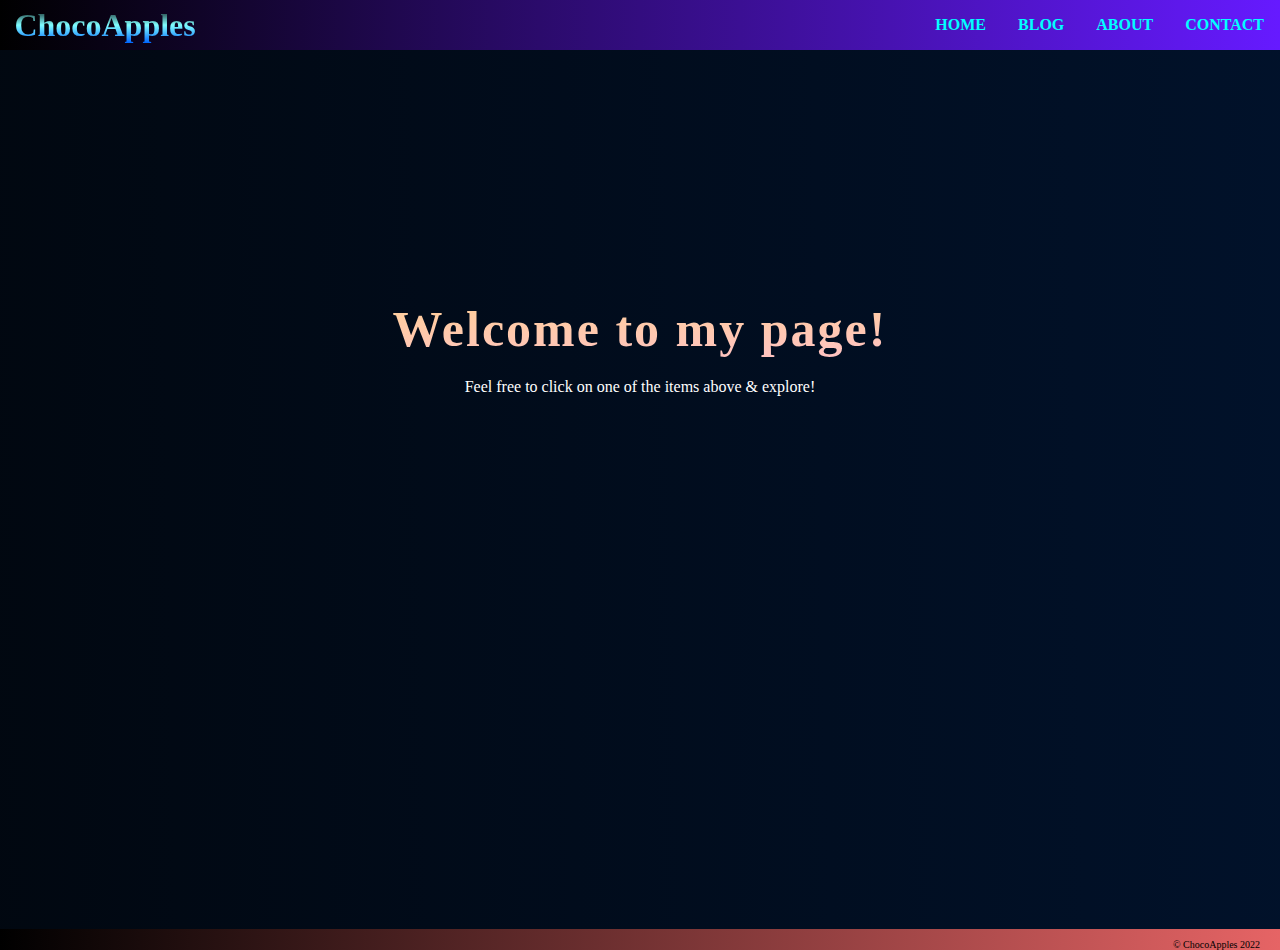
<file: Website/index.html>
<!DOCTYPE html>
<html>
<html lang="en">

<head>
  <meta charset="UTF-8">
  <title>ChocoApples</title>
  <link href="../Website/Style/main.css" rel="stylesheet">
  <link rel="preconnect" href="https://fonts.googleapis.com">
  <link rel="preconnect" href="https://fonts.gstatic.com" crossorigin>
  <link href="https://fonts.googleapis.com/css2?family=Bebas+Neue&display=swap" rel="stylesheet">
  <link rel="preconnect" href="https://fonts.googleapis.com">
  <link rel="preconnect" href="https://fonts.gstatic.com" crossorigin>
  <link href="https://fonts.googleapis.com/css2?family=Dancing+Script:wght@700&display=swap" rel="stylesheet">
  <link rel="preconnect" href="https://fonts.googleapis.com">
  <link rel="preconnect" href="https://fonts.gstatic.com" crossorigin>
  <link href="https://fonts.googleapis.com/css2?family=Lobster&display=swap" rel="stylesheet">
</head>

<body>
  <div class="headcontainer">
    <h1 class="logo"><a href="#">ChocoApples</a></h1>
    <ul class="navigation">
      <li><a href="index.html">Home</a></li>
      <li><a href="Blog.html">Blog</a></li>
      <li><a href="#">About</a></li>
      <li><a href="#">Contact</a></li>
    </ul>
  </div>
  <div id="container">
    <main class="css-selector">
      <h1 id="mfont">Welcome to my page!</h1>
      <p id="welcome">Feel free to click on one of the items above & explore!</p>
    </main>


    <footer id="last">© ChocoApples 2022</footer>
  </div>
</body>

</html>
</file>
<file: Website/Style/main.css>
@import url(../Style/homepage.css);
@import url(../Style/Blog.css);
@import url(../Style/Pink.css);
</file>
